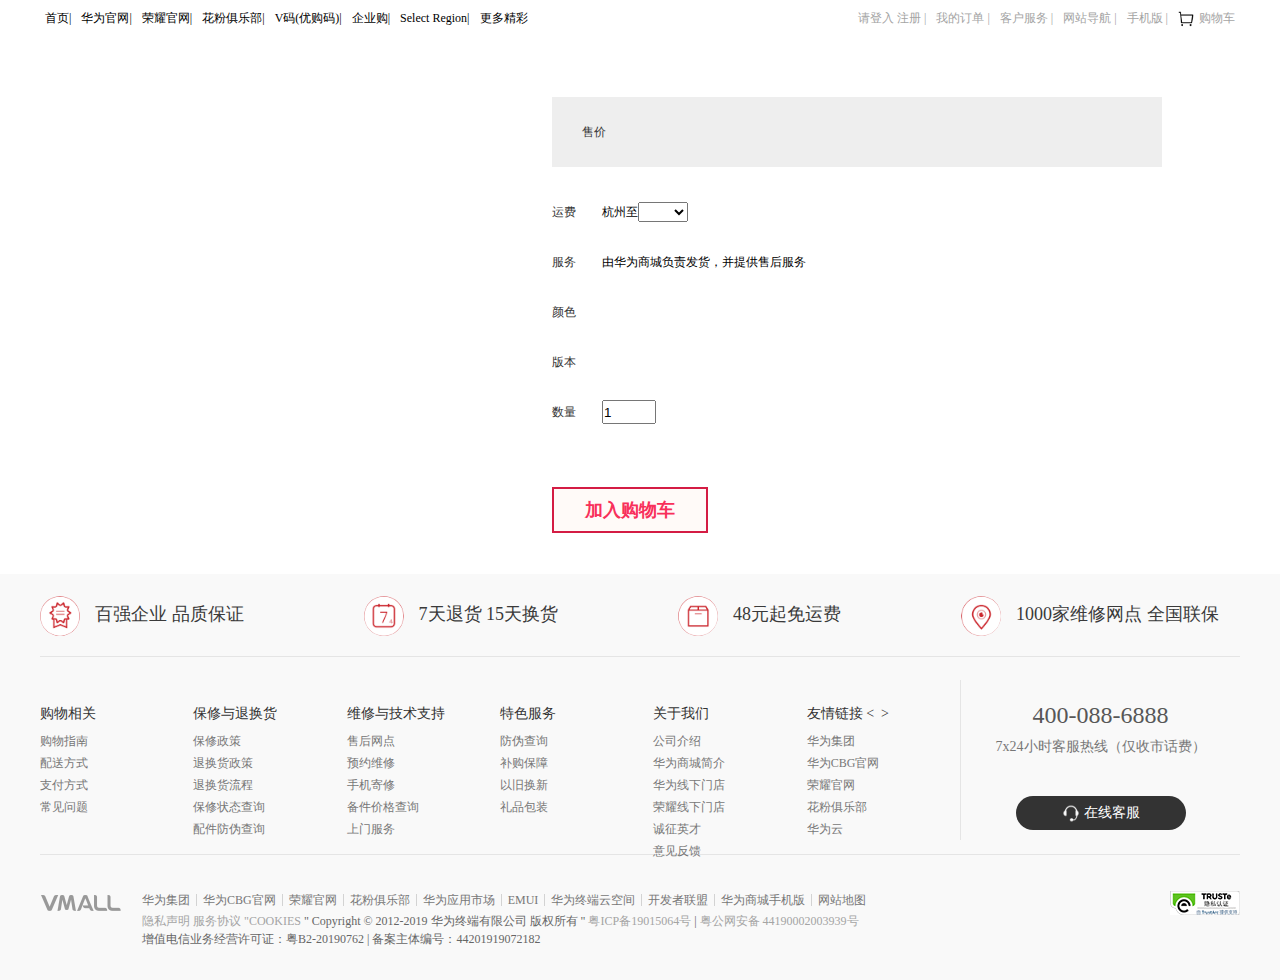
<file: inof.html>
<!DOCTYPE html>
<html lang="en">

<head>
    <meta charset="UTF-8">
    <meta name="viewport" content="width=device-width, initial-scale=1.0">
    <meta http-equiv="X-UA-Compatible" content="ie=edge">
    <title>商品详情</title>
    <link rel="stylesheet" href="css/public.css">
    <link rel="stylesheet" href="css/inof.css">

</head>

<body>
    <div id="stop">
        <div class="margin">
            <div class="stop-l box1">
                <ul>
                    <li><a href="./index.html">首页</a><span>|</span></li>
                    <li><a href="#">华为官网</a><span>|</span></li>
                    <li><a href="#">荣耀官网</a><span>|</span></li>
                    <li><a href="#">花粉俱乐部</a><span>|</span></li>
                    <li><a href="#">V码(优购码)</a><span>|</span></li>
                    <li><a href="#">企业购</a><span>|</span></li>
                    <li><a href="#">Select Region</a><span>|</span></li>
                    <li class="te"><a href="#">更多精彩</a>
                        <div class="tey">
                            <p><a href="">EMUI</a></p>
                            <p><a href="">应用市场</a></p>
                            <p><a href="">华为终端云空间</a></p>
                            <p><a href="">开发者联盟</a></p>
                        </div>
                    </li>
                </ul>
            </div>
            <div class="stop-r">
                <ul>
                    <li>
                        <div><a id="uuu" href="login.html">请登入</a>&nbsp;<a id="ooo" href="#">注册</a><span>|</span></div>
                    </li>
                    <li><a href="">我的订单</a><span>|</span></li>
                    <li class="kte"><a href="">客户服务</a><span>|</span>
                        <div class="kfy">
                            <p><a href="">客服中心</a></p>
                            <p><a href="">联系客服</a></p>
                        </div>
                    </li>
                    <li><a href="">网站导航</a><span>|</span></li>
                    <li><a href="">手机版</a><span>|</span></li>
                    <li><a href=""><img src="images/gw.png">购物车</a></li>
                </ul>
            </div>
        </div>
    </div>
    <div id="info">
        <div class="margin">
            <div class="box">
                <div class="exzoom infoimg" id="exzoom">
                    <!--大图区域-->
                    <div class="exzoom_img_box">
                        <ul class='exzoom_img_ul'>
                            <li id="login"></li>
                        </ul>
                    </div>
                </div>
                <div class="massage">
                    <ul>
                        <li>
                            <h3 id="detail_title"></h3>
                        </li>
                        <li>
                            <span id="detail_info"></span>
                        </li>
                        <li>
                            <b>售价</b>
                            <p id="detail_price"></p>
                        </li>
                        <dl>
                            <dd>
                                <b>运费</b> <span>杭州</span> <span>至</span> <select name="" id="">

                                </select>
                            </dd>
                            <dd>
                                <b>服务</b> <span> 由华为商城负责发货，并提供售后服务 </span>
                            </dd>
                            <dd>
                                <b>颜色</b>
                            </dd>
                            <dd>
                                <b>版本</b>
                            </dd>
                            <dd>
                                <b>数量</b> <input type="number" value="1" class="num">
                            </dd>
                        </dl>
                        <li class="car">
                            <input type="button" id="add_cart" value="加入购物车" class="buynow">
                        </li>
                    </ul>

                </div>
            </div>
        </div>
    </div>
    <div class="bottom"></div>
    <div id="bq">
        <div class="margin">
            <div class="dw">
                <ul>
                    <li class="l1"><a href=""><i></i>百强企业 品质保证</a></li>
                    <li class="l2"><a href=""><i></i>7天退货 15天换货</a></li>
                    <li class="l3"><a href=""><i></i>48元起免运费</a></li>
                    <li class="l4"><a href=""><i></i>1000家维修网点 全国联保</a></li>
                </ul>
            </div>
        </div>
    </div>
    <div id="xq">
        <div class="margin">
            <div class="service">
                <div class="service-l">
                    <dl class="s1">
                        <dt>
                            <p class="title">购物相关</p>
                        </dt>
                        <dd>
                            <ol>
                                <li><a href="#">购物指南</a></li>
                                <li><a href="#">配送方式</a></li>
                                <li><a href="#">支付方式</a></li>
                                <li><a href="#">常见问题</a></li>
                            </ol>
                        </dd>
                    </dl>
                    <dl class="s2">
                        <dt>
                            <p class="title">保修与退换货</p>
                        </dt>
                        <dd>
                            <ol>
                                <li><a href="#">保修政策</a></li>
                                <li><a href="#">退换货政策</a></li>
                                <li><a href="#">退换货流程</a></li>
                                <li><a href="#">保修状态查询</a></li>
                                <li><a href="#">配件防伪查询</a></li>
                            </ol>
                        </dd>
                    </dl>
                    <dl class="s3">
                        <dt>
                            <p class="title">维修与技术支持</p>
                        </dt>
                        <dd>
                            <ol>
                                <li><a href="#">售后网点</a></li>
                                <li><a href="#">预约维修</a></li>
                                <li><a href="#">手机寄修</a></li>
                                <li><a href="#">备件价格查询</a></li>
                                <li><a ref="#">上门服务</a></li>
                            </ol>
                        </dd>
                    </dl>
                    <dl class="s4">
                        <dt>
                            <p class="title">特色服务</p>
                        </dt>
                        <dd>
                            <ol>
                                <li><a href="#">防伪查询</a></li>
                                <li><a href="#">补购保障</a></li>
                                <li><a href="#">以旧换新</a></li>
                                <li><a href="#">礼品包装</a></li>
                            </ol>
                        </dd>
                    </dl>
                    <dl class="s5">
                        <dt>
                            <p class="title">关于我们</p>
                        </dt>
                        <dd>
                            <ol>
                                <li><a href="#">公司介绍</a></li>
                                <li><a href="#">华为商城简介</a></li>
                                <li><a href="#">华为线下门店</a></li>
                                <li><a href="#">荣耀线下门店</a></li>
                                <li><a href="#">诚征英才</a></li>
                                <li><a href="#">意见反馈</a></li>
                            </ol>
                        </dd>
                    </dl>
                    <dl class="s6">
                        <dt>
                            <p class="title">友情链接<span>&nbsp;<</span> <span>&nbsp;></span></p>
                        </dt>
                        <dd>
                            <ol>
                                <li><a href="#">华为集团</a></li>
                                <li><a href="#">华为CBG官网</a></li>
                                <li><a href="#">荣耀官网</a></li>
                                <li><a href="#">花粉俱乐部</a></li>
                                <li><a href="#">华为云</a></li>
                            </ol>
                        </dd>
                    </dl>
                </div>
                <div class="service-r">
                    <dl class="s7">
                        <dt>
                            <p class="title">400-088-6888</p>
                        </dt>
                        <dd>
                            <ol>
                                <li><a>7x24小时客服热线（仅收市话费）</a></li>
                            </ol>
                        </dd>
                        <dd class="d2">
                            <a href="#"><i><img src="./images/kf2.png"></i> 在线客服</a>
                        </dd>
                    </dl>
                </div>
            </div>
        </div>
    </div>

    <div id="footer">
        <div class="margin">
            <div class="footer">
                <div class="footer-n">
                    <div class="n-l">
                        <p><a href="#"><img src="./images/hlogo.png"></a></p>
                    </div>
                    <div class="n-z">
                        <ul>
                            <li><a href="#">华为集团</a></li>
                            <li><a href="#">华为CBG官网</a></li>
                            <li><a href="#">荣耀官网</a></li>
                            <li><a href="#">花粉俱乐部</a></li>
                            <li><a href="#">华为应用市场</a></li>
                            <li><a href="#">EMUI</a></li>
                            <li><a href="#">华为终端云空间</a></li>
                            <li><a href="#">开发者联盟</a></li>
                            <li><a href="#">华为商城手机版</a></li>
                            <li class="te"><a href="#">网站地图</a></li>
                        </ul>
                        <a href="">隐私声明</a>
                        <a href="">服务协议</a>
                        <a href="">"COOKIES</a>
                        " Copyright © 2012-2019 华为终端有限公司 版权所有 "
                        <a href="">粤ICP备19015064号</a>
                        <em>|</em>
                        <a href="#">粤公网安备 44190002003939号</a>
                        <br>
                        增值电信业务经营许可证：粤B2-20190762
                        <em>|</em>
                        备案主体编号：44201919072182
                    </div>
                    <div class="n-r">
                        <a href="#"><img src="./images/zd.jpg"></a>
                    </div>
                </div>
            </div>
        </div>
    </div>
</body>
<script src="js/inof.js"></script>
</html>
</file>
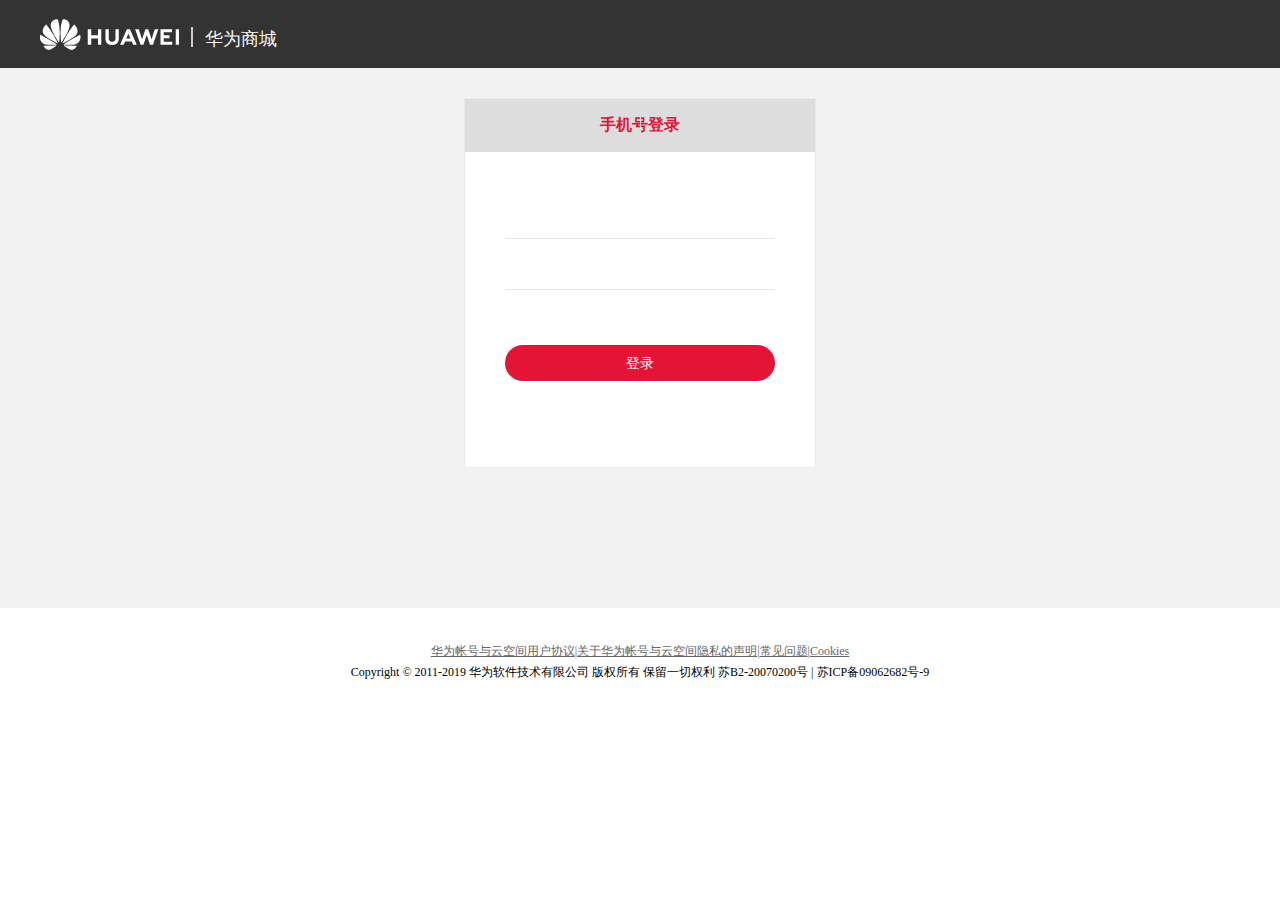
<file: login.html>
<!DOCTYPE html>
<html lang="en">

<head>
    <meta charset="UTF-8">
    <meta name="viewport" content="width=device-width, initial-scale=1.0">
    <meta http-equiv="X-UA-Compatible" content="ie=edge">
    <title>华为商城</title>
    <link rel="stylesheet" href="css/public.css">
    <link rel="stylesheet" href="css/login.css">
</head>

<body>
    <!-- 头部 -->
    <header>
        <div class="layout">
            <p><img src="images/dl.png"><b></b><span>华为商城</span></p>
        </div>
    </header>
    <!-- 登入注册表单 -->
    <main>
        <div class="layout">
            <div class="login">
                <div class="login-t">
                    <div class="login-t-l actic" style="width:100%;">手机号登录</div>
                    <span></span>
                </div>
                <div class="up">
                    <form action="" class="lo">
                        <div class="user"><input type="text" id="username" maxlength="11"></div>
                        <div class="pass"><input type="text" id="password" maxlength="16"></div>
                        <div class="btn"><input type="button" id="login" class="loo" value="登录"></div>
                    </form>
                </div>
            </div>
        </div>
    </main>
    <!-- 底部信息 -->
    <footer>
        <div class="layout">
            <p><a href="">华为帐号与云空间用户协议</a><em>|</em><a href="">关于华为帐号与云空间隐私的声明</a><em>|</em><a
                    href="">常见问题</a><em>|</em><a href="">Cookies</a></p>
            <span>
                Copyright © 2011-2019 华为软件技术有限公司 版权所有 保留一切权利 苏B2-20070200号 | 苏ICP备09062682号-9
            </span>
        </div>
    </footer>
</body>
<script src="js/login.js"></script>
</html>
</file>
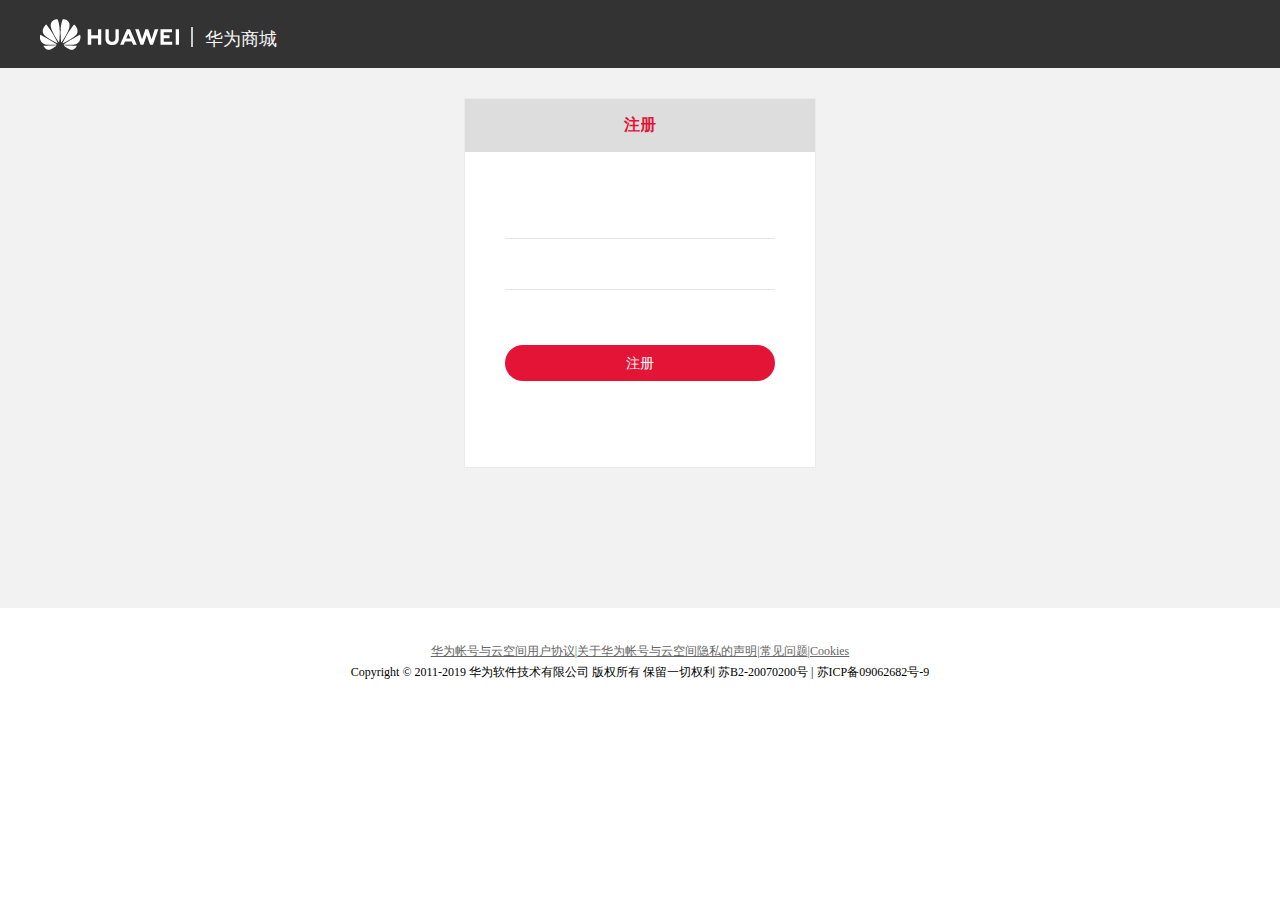
<file: register.html>
<!DOCTYPE html>
<html lang="en">

<head>
    <meta charset="UTF-8">
    <meta name="viewport" content="width=device-width, initial-scale=1.0">
    <meta http-equiv="X-UA-Compatible" content="ie=edge">
    <title>华为商城</title>
    <link rel="stylesheet" href="css/public.css">
    <link rel="stylesheet" href="css/login.css">
</head>

<body>
    <!-- 头部 -->
    <header>
        <div class="layout">
            <p><img src="images/dl.png"><b></b><span>华为商城</span></p>
        </div>
    </header>
    <!-- 登入注册表单 -->
    <main>
        <div class="layout">
            <div class="login">
                <div class="login-t">
                    <div class="login-t-l actic" style="width:100%;">注册</div>
                    <span></span>
                    
                </div>

                <div class="up">
                    <form action="" class="lo">
                        <div class="user"><input type="text" id="username" maxlength="11"></div>
                        <div class="pass"><input type="text" id="password" maxlength="16"></div>
                        <div class="btn"><input type="button" class="loo" id="register" value="注册"></div>
                    </form>
                </div>

            </div>

        </div>

    </main>


    <!-- 底部信息 -->
    <footer>
        <div class="layout">
            <p><a href="">华为帐号与云空间用户协议</a><em>|</em><a href="">关于华为帐号与云空间隐私的声明</a><em>|</em><a
                    href="">常见问题</a><em>|</em><a href="">Cookies</a></p>
            <span>
                Copyright © 2011-2019 华为软件技术有限公司 版权所有 保留一切权利 苏B2-20070200号 | 苏ICP备09062682号-9
            </span>
        </div>
    </footer>
</body>
<script src="js/jegister.js"></script>
</html>
</file>
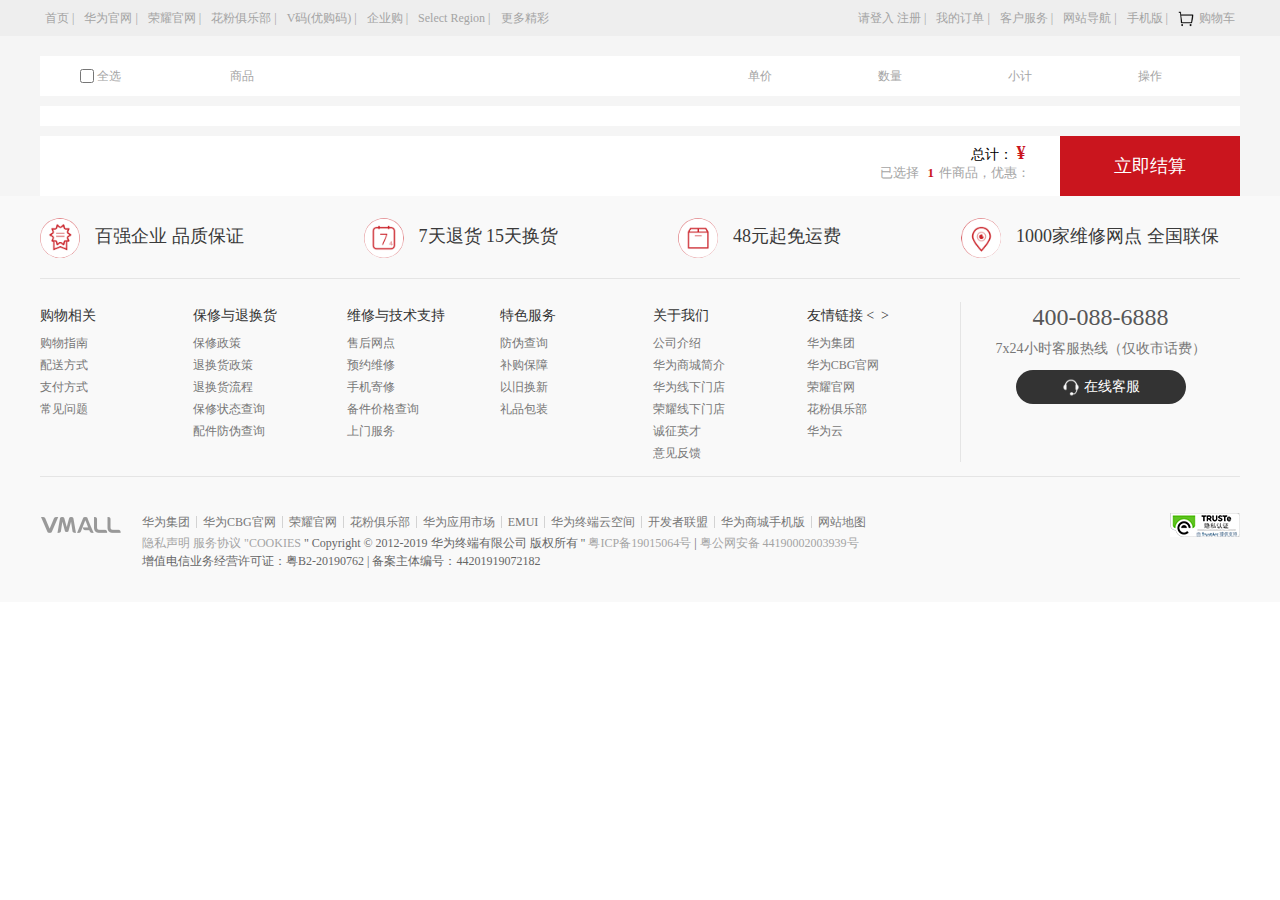
<file: shop.html>
<!DOCTYPE html>
<html lang="en">

<head>
    <meta charset="UTF-8">
    <meta name="viewport" content="width=device-width, initial-scale=1.0">
    <meta http-equiv="X-UA-Compatible" content="ie=edge">
    <title>Document</title>
    <link rel="stylesheet" href="./css/public.css">
    <link rel="stylesheet" href="./css/shop.css">

</head>

<body>
    <div id="stop">
        <div class="margin">
            <div class="stop-l box1">
                <ul>
                    <li><a href="index.html">首页</a><span>|</span></li>
                    <li><a href="#">华为官网</a><span>|</span></li>
                    <li><a href="#">荣耀官网</a><span>|</span></li>
                    <li><a href="#">花粉俱乐部</a><span>|</span></li>
                    <li><a href="#">V码(优购码)</a><span>|</span></li>
                    <li><a href="#">企业购</a><span>|</span></li>
                    <li><a href="#">Select Region</a><span>|</span></li>
                    <li class="te"><a href="#">更多精彩</a>
                        <div class="tey">
                            <p><a href="">EMUI</a></p>
                            <p><a href="">应用市场</a></p>
                            <p><a href="">华为终端云空间</a></p>
                            <p><a href="">开发者联盟</a></p>
                        </div>
                    </li>
                </ul>
            </div>
            <div class="stop-r">
                <ul>
                    <li>
                        <div><a id="uuu" href="login.html">请登入</a>&nbsp;<a id="ooo" href="#">注册</a><span>|</span></div>
                    </li>
                    <li><a href="">我的订单</a><span>|</span></li>
                    <li class="kte"><a href="">客户服务</a><span>|</span>
                        <div class="kfy">
                            <p><a href="">客服中心</a></p>
                            <p><a href="">联系客服</a></p>
                        </div>
                    </li>
                    <li><a href="">网站导航</a><span>|</span></li>
                    <li><a href="">手机版</a><span>|</span></li>
                    <li><a href=""><img src="images/gw.png">购物车</a></li>
                </ul>
            </div>
        </div>
    </div>

    <div class="hr-100"></div>

    <div class="layout">
        <div class="margin">
            <div class="list">
                <div class="pro-title">
                    <label class="checkbox">
                        <input readonly="readonly" class="vam checked" type="checkbox"> 全选
                    </label>
                    <ul>
                        <li>商品</li>
                        <li>单价</li>
                        <li>数量</li>
                        <li>小计</li>
                        <li>操作</li>
                    </ul>
                </div>
                <form action="" id="cart-form">
                    <div class="sc-pro">
                        <div>
                            <div class="sc-pro-list" id="cart_box"></div>
                        </div>
                    </div>
            </form>
        </div>
        <div class="sc-total-tool">
            <div class="sc-total-btn "><a id="bt">立即结算</a></div>
            <div class="sc-total-price">
                <p><label>总计：</label> <span id="price_bottom">¥&nbsp;<b class="bCa"> </b></span></p>
                <div class="total-choose">
                    已选择
                    <em>1</em>件商品，优惠：
                    <span></span>
                </div>
            </div>
        </div>
    </div>
    </div>

    <div id="bq">
        <div class="margin">
            <div class="dw">
                <ul>
                    <li class="l1"><a href=""><i></i>百强企业 品质保证</a></li>
                    <li class="l2"><a href=""><i></i>7天退货 15天换货</a></li>
                    <li class="l3"><a href=""><i></i>48元起免运费</a></li>
                    <li class="l4"><a href=""><i></i>1000家维修网点 全国联保</a></li>
                </ul>
            </div>
        </div>
    </div>



    <div id="xq">
        <div class="margin">
            <div class="service">
                <div class="service-l">
                    <dl class="s1">
                        <dt>
                            <p class="title">购物相关</p>
                        </dt>
                        <dd>
                            <ol>
                                <li><a href="#">购物指南</a></li>
                                <li><a href="#">配送方式</a></li>
                                <li><a href="#">支付方式</a></li>
                                <li><a href="#">常见问题</a></li>
                            </ol>
                        </dd>
                    </dl>
                    <dl class="s2">
                        <dt>
                            <p class="title">保修与退换货</p>
                        </dt>
                        <dd>
                            <ol>
                                <li><a href="#">保修政策</a></li>
                                <li><a href="#">退换货政策</a></li>
                                <li><a href="#">退换货流程</a></li>
                                <li><a href="#">保修状态查询</a></li>
                                <li><a href="#">配件防伪查询</a></li>
                            </ol>
                        </dd>
                    </dl>
                    <dl class="s3">
                        <dt>
                            <p class="title">维修与技术支持</p>
                        </dt>
                        <dd>
                            <ol>
                                <li><a href="#">售后网点</a></li>
                                <li><a href="#">预约维修</a></li>
                                <li><a href="#">手机寄修</a></li>
                                <li><a href="#">备件价格查询</a></li>
                                <li><a ref="#">上门服务</a></li>
                            </ol>
                        </dd>
                    </dl>
                    <dl class="s4">
                        <dt>
                            <p class="title">特色服务</p>
                        </dt>
                        <dd>
                            <ol>
                                <li><a href="#">防伪查询</a></li>
                                <li><a href="#">补购保障</a></li>
                                <li><a href="#">以旧换新</a></li>
                                <li><a href="#">礼品包装</a></li>
                            </ol>
                        </dd>
                    </dl>
                    <dl class="s5">
                        <dt>
                            <p class="title">关于我们</p>
                        </dt>
                        <dd>
                            <ol>
                                <li><a href="#">公司介绍</a></li>
                                <li><a href="#">华为商城简介</a></li>
                                <li><a href="#">华为线下门店</a></li>
                                <li><a href="#">荣耀线下门店</a></li>
                                <li><a href="#">诚征英才</a></li>
                                <li><a href="#">意见反馈</a></li>
                            </ol>
                        </dd>
                    </dl>
                    <dl class="s6">
                        <dt>
                            <p class="title">友情链接<span>&nbsp;<</span> <span>&nbsp;></span></p>
                        </dt>
                        <dd>
                            <ol>
                                <li><a href="#">华为集团</a></li>
                                <li><a href="#">华为CBG官网</a></li>
                                <li><a href="#">荣耀官网</a></li>
                                <li><a href="#">花粉俱乐部</a></li>
                                <li><a href="#">华为云</a></li>
                            </ol>
                        </dd>
                    </dl>
                </div>
                <div class="service-r">
                    <dl class="s7">
                        <dt>
                            <p class="title">400-088-6888</p>
                        </dt>
                        <dd>
                            <ol>
                                <li><a>7x24小时客服热线（仅收市话费）</a></li>
                            </ol>
                        </dd>
                        <dd class="d2">
                            <a href="#"><i><img src="images/kf2.png"></i> 在线客服</a>
                        </dd>
                    </dl>
                </div>
            </div>
        </div>
    </div>


    <div id="footer">
        <div class="margin">
            <div class="footer">
                <div class="footer-n">
                    <div class="n-l">
                        <p><a href="#"><img src="images/hlogo.png"></a></p>
                    </div>
                    <div class="n-z">
                        <ul>
                            <li><a href="#">华为集团</a></li>
                            <li><a href="#">华为CBG官网</a></li>
                            <li><a href="#">荣耀官网</a></li>
                            <li><a href="#">花粉俱乐部</a></li>
                            <li><a href="#">华为应用市场</a></li>
                            <li><a href="#">EMUI</a></li>
                            <li><a href="#">华为终端云空间</a></li>
                            <li><a href="#">开发者联盟</a></li>
                            <li><a href="#">华为商城手机版</a></li>
                            <li class="te"><a href="#">网站地图</a></li>
                        </ul>
                        <a href="">隐私声明</a>
                        <a href="">服务协议</a>
                        <a href="">"COOKIES</a>
                        " Copyright © 2012-2019 华为终端有限公司 版权所有 "
                        <a href="">粤ICP备19015064号</a>
                        <em>|</em>
                        <a href="#">粤公网安备 44190002003939号</a>
                        <br>
                        增值电信业务经营许可证：粤B2-20190762
                        <em>|</em>
                        备案主体编号：44201919072182
                    </div>
                    <div class="n-r">
                        <a href="#"><img src="images/zd.jpg"></a>
                    </div>
                </div>
            </div>
        </div>
    </div>

</body>
<script src="js/shop.js"></script>

</html>
</file>
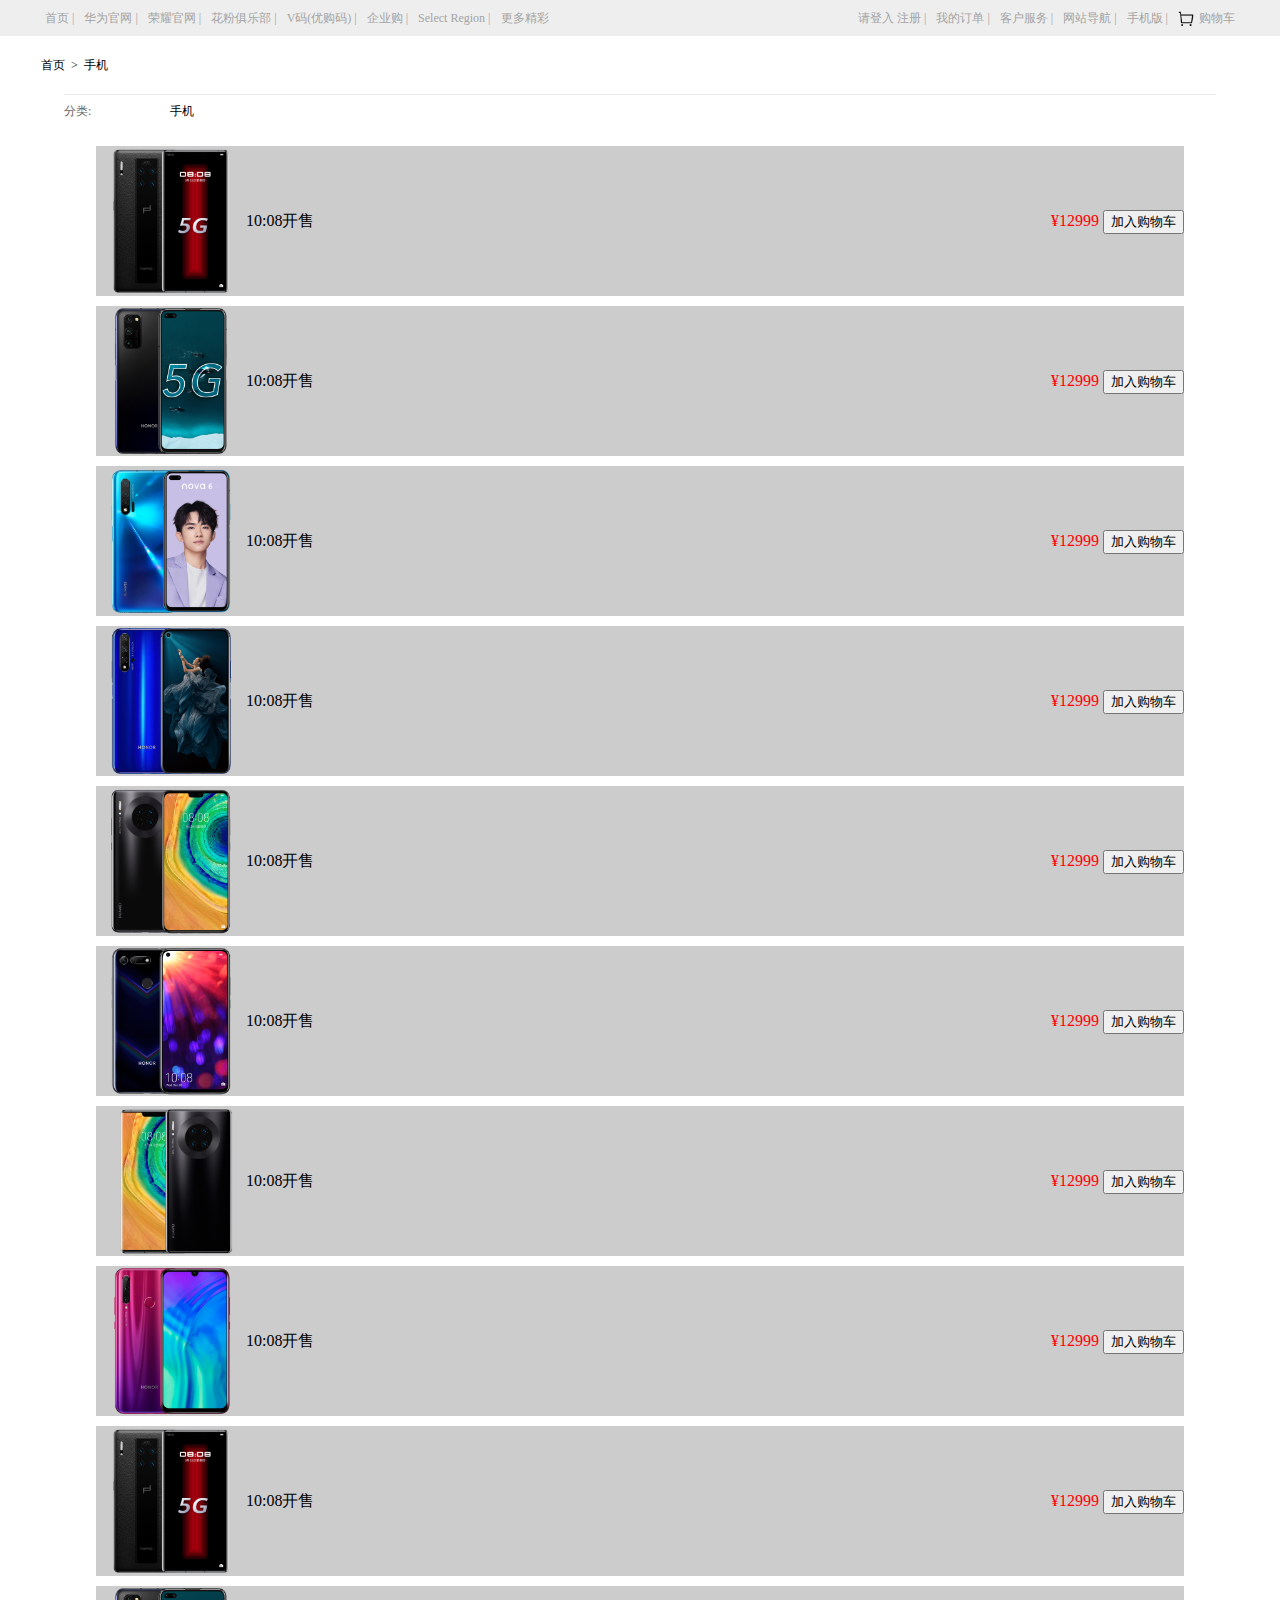
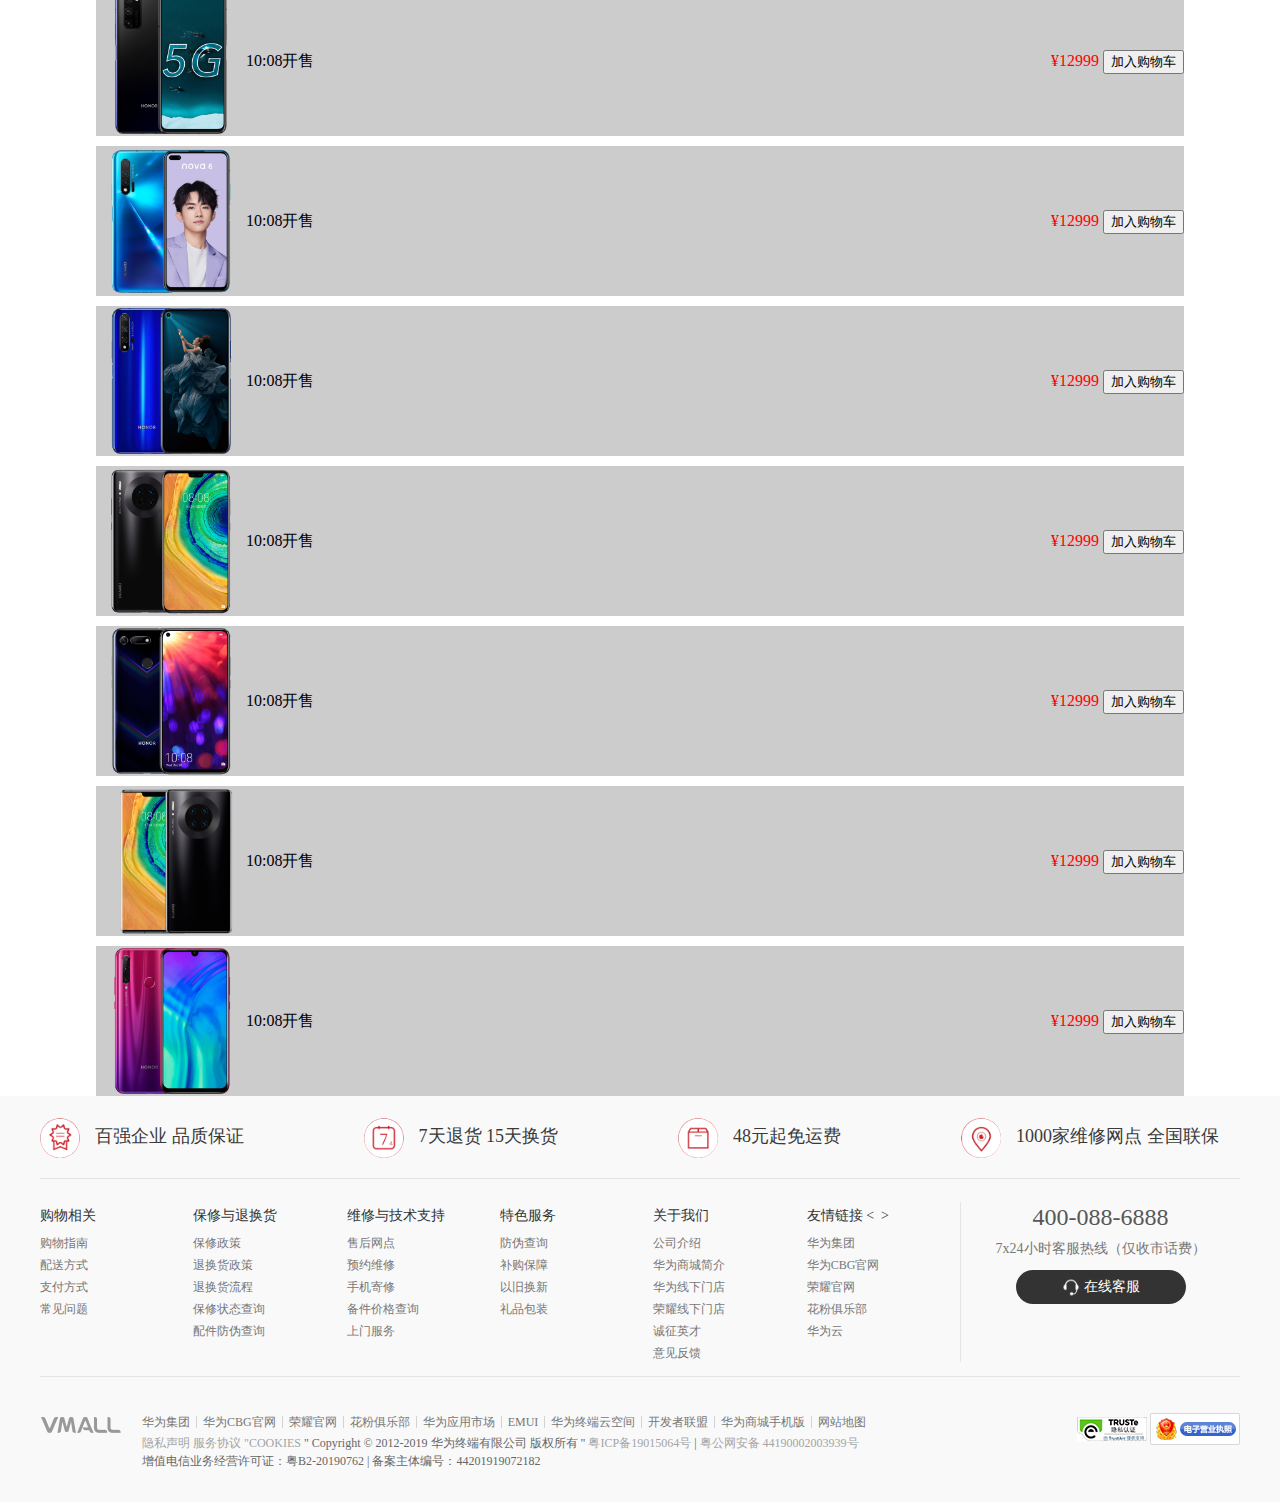
<file: xq.html>
<!DOCTYPE html>
<html lang="en">

<head>
    <meta charset="UTF-8">
    <meta name="viewport" content="width=device-width, initial-scale=1.0">
    <meta http-equiv="X-UA-Compatible" content="ie=edge">
    <title>Document</title>
    <link rel="stylesheet" href="css/public.css">
    <link rel="stylesheet" href="css/xq.css">

</head>

<body>
    <div id="stop">
        <div class="margin">
            <div class="stop-l box1">
                <ul>
                    <li><a href="#">首页</a><span>|</span></li>
                    <li><a href="#">华为官网</a><span>|</span></li>
                    <li><a href="#">荣耀官网</a><span>|</span></li>
                    <li><a href="#">花粉俱乐部</a><span>|</span></li>
                    <li><a href="#">V码(优购码)</a><span>|</span></li>
                    <li><a href="#">企业购</a><span>|</span></li>
                    <li><a href="#">Select Region</a><span>|</span></li>
                    <li class="te"><a href="#">更多精彩</a>
                        <div class="tey">
                            <p><a href="">EMUI</a></p>
                            <p><a href="">应用市场</a></p>
                            <p><a href="">华为终端云空间</a></p>
                            <p><a href="">开发者联盟</a></p>
                        </div>
                    </li>
                </ul>
            </div>
            <div class="stop-r">
                <ul>
                    <li>
                        <div><a id="uuu" href="login.html">请登入</a>&nbsp;<a id="ooo" href="#">注册</a><span>|</span></div>
                    </li>
                    <li><a href="">我的订单</a><span>|</span></li>
                    <li class="kte"><a href="">客户服务</a><span>|</span>
                        <div class="kfy">
                            <p><a href="">客服中心</a></p>
                            <p><a href="">联系客服</a></p>
                        </div>
                    </li>
                    <li><a href="">网站导航</a><span>|</span></li>
                    <li><a href="">手机版</a><span>|</span></li>
                    <li><a href=""><img src="images/gw.png">购物车</a></li>
                </ul>
            </div>
        </div>
    </div>

    <div class="search">
        <div class="hr-10"></div>
        <div class="g">
            <div class="margin">
                <div class="fcn">
                    <a href="#">首页</a>
                    &nbsp;>&nbsp;
                    <span>手机</span>
                </div>
            </div>
        </div>
        <div class="hr-10"></div>
        <div class="layout">
            <div class="pro-cate-area">
                <div class="pro-cate-attr">
                    <div class="p-title">分类:</div>
                    <div class="p-values">
                        <div class="p-expand">
                            <ul>
                                <li><a href="#">手机</a></li>
                            </ul>
                        </div>
                    </div>
                </div>
            </div>
            <div class="hr-20"></div>
        </div>
    </div>
    <div id="details_list">



    </div>
    <div id="bq">
        <div class="margin">
            <div class="dw">
                <ul>
                    <li class="l1"><a href=""><i></i>百强企业 品质保证</a></li>
                    <li class="l2"><a href=""><i></i>7天退货 15天换货</a></li>
                    <li class="l3"><a href=""><i></i>48元起免运费</a></li>
                    <li class="l4"><a href=""><i></i>1000家维修网点 全国联保</a></li>
                </ul>
            </div>
        </div>
    </div>

    <div id="xq">
        <div class="margin">
            <div class="service">
                <div class="service-l">
                    <dl class="s1">
                        <dt>
                            <p class="title">购物相关</p>
                        </dt>
                        <dd>
                            <ol>
                                <li><a href="#">购物指南</a></li>
                                <li><a href="#">配送方式</a></li>
                                <li><a href="#">支付方式</a></li>
                                <li><a href="#">常见问题</a></li>
                            </ol>
                        </dd>
                    </dl>
                    <dl class="s2">
                        <dt>
                            <p class="title">保修与退换货</p>
                        </dt>
                        <dd>
                            <ol>
                                <li><a href="#">保修政策</a></li>
                                <li><a href="#">退换货政策</a></li>
                                <li><a href="#">退换货流程</a></li>
                                <li><a href="#">保修状态查询</a></li>
                                <li><a href="#">配件防伪查询</a></li>
                            </ol>
                        </dd>
                    </dl>
                    <dl class="s3">
                        <dt>
                            <p class="title">维修与技术支持</p>
                        </dt>
                        <dd>
                            <ol>
                                <li><a href="#">售后网点</a></li>
                                <li><a href="#">预约维修</a></li>
                                <li><a href="#">手机寄修</a></li>
                                <li><a href="#">备件价格查询</a></li>
                                <li><a ref="#">上门服务</a></li>
                            </ol>
                        </dd>
                    </dl>
                    <dl class="s4">
                        <dt>
                            <p class="title">特色服务</p>
                        </dt>
                        <dd>
                            <ol>
                                <li><a href="#">防伪查询</a></li>
                                <li><a href="#">补购保障</a></li>
                                <li><a href="#">以旧换新</a></li>
                                <li><a href="#">礼品包装</a></li>
                            </ol>
                        </dd>
                    </dl>
                    <dl class="s5">
                        <dt>
                            <p class="title">关于我们</p>
                        </dt>
                        <dd>
                            <ol>
                                <li><a href="#">公司介绍</a></li>
                                <li><a href="#">华为商城简介</a></li>
                                <li><a href="#">华为线下门店</a></li>
                                <li><a href="#">荣耀线下门店</a></li>
                                <li><a href="#">诚征英才</a></li>
                                <li><a href="#">意见反馈</a></li>
                            </ol>
                        </dd>
                    </dl>
                    <dl class="s6">
                        <dt>
                            <p class="title">友情链接<span>&nbsp;<</span> <span>&nbsp;></span></p>
                        </dt>
                        <dd>
                            <ol>
                                <li><a href="#">华为集团</a></li>
                                <li><a href="#">华为CBG官网</a></li>
                                <li><a href="#">荣耀官网</a></li>
                                <li><a href="#">花粉俱乐部</a></li>
                                <li><a href="#">华为云</a></li>
                            </ol>
                        </dd>
                    </dl>
                </div>
                <div class="service-r">
                    <dl class="s7">
                        <dt>
                            <p class="title">400-088-6888</p>
                        </dt>
                        <dd>
                            <ol>
                                <li><a>7x24小时客服热线（仅收市话费）</a></li>
                            </ol>
                        </dd>
                        <dd class="d2">
                            <a href="#"><i><img src="./images/kf2.png"></i> 在线客服</a>
                        </dd>
                    </dl>
                </div>
            </div>
        </div>
    </div>
    <div id="footer">
        <div class="margin">
            <div class="footer">
                <div class="footer-n">
                    <div class="n-l">
                        <p><a href="#"><img src="./images/hlogo.png"></a></p>
                    </div>
                    <div class="n-z">
                        <ul>
                            <li><a href="#">华为集团</a></li>
                            <li><a href="#">华为CBG官网</a></li>
                            <li><a href="#">荣耀官网</a></li>
                            <li><a href="#">花粉俱乐部</a></li>
                            <li><a href="#">华为应用市场</a></li>
                            <li><a href="#">EMUI</a></li>
                            <li><a href="#">华为终端云空间</a></li>
                            <li><a href="#">开发者联盟</a></li>
                            <li><a href="#">华为商城手机版</a></li>
                            <li class="te"><a href="#">网站地图</a></li>
                        </ul>
                        <a href="">隐私声明</a>
                        <a href="">服务协议</a>
                        <a href="">"COOKIES</a>
                        " Copyright © 2012-2019 华为终端有限公司 版权所有 "
                        <a href="">粤ICP备19015064号</a>
                        <em>|</em>
                        <a href="#">粤公网安备 44190002003939号</a>
                        <br>
                        增值电信业务经营许可证：粤B2-20190762
                        <em>|</em>
                        备案主体编号：44201919072182
                    </div>
                    <div class="n-r">
                        <a href="#"><img src="./images/zd.jpg"></a>
                        <a href="#"><img src="./images/zd2.png"></a>
                    </div>
                </div>
            </div>
        </div>
    </div>
</body>
<script>
    var details_list = document.querySelector("#details_list")
    var json_list = [
        {
            url: './images/rx1.png',
            title: 'HUAWEI Mate 30 RS 保时捷设计',
            detail: '10:08开售',
            price: '¥12999'
        },
        {
            url: './images/rx2.png',
            title: 'HUAWEI Mate 30 RS 保时捷设计',
            detail: '10:08开售',
            price: '¥12999'
        },
        {
            url: './images/rx3.png',
            title: 'HUAWEI Mate 30 RS 保时捷设计',
            detail: '10:08开售',
            price: '¥12999'
        },
        {
            url: './images/rx4.png',
            title: 'HUAWEI Mate 30 RS 保时捷设计',
            detail: '10:08开售',
            price: '¥12999'
        },
        {
            url: './images/rx5.png',
            title: 'HUAWEI Mate 30 RS 保时捷设计',
            detail: '10:08开售',
            price: '¥12999'
        },
        {
            url: './images/rx6.png',
            title: 'HUAWEI Mate 30 RS 保时捷设计',
            detail: '10:08开售',
            price: '¥12999'
        },
        {
            url: './images/rx7.png',
            title: 'HUAWEI Mate 30 RS 保时捷设计',
            detail: '10:08开售',
            price: '¥12999'
        },
        {
            url: './images/rx8.png',
            title: 'HUAWEI Mate 30 RS 保时捷设计',
            detail: '10:08开售',
            price: '¥12999'
        },
        {
            url: './images/rx1.png',
            title: 'HUAWEI Mate 30 RS 保时捷设计',
            detail: '10:08开售',
            price: '¥12999'
        },
        {
            url: './images/rx2.png',
            title: 'HUAWEI Mate 30 RS 保时捷设计',
            detail: '10:08开售',
            price: '¥12999'
        },
        {
            url: './images/rx3.png',
            title: 'HUAWEI Mate 30 RS 保时捷设计',
            detail: '10:08开售',
            price: '¥12999'
        },
        {
            url: './images/rx4.png',
            title: 'HUAWEI Mate 30 RS 保时捷设计',
            detail: '10:08开售',
            price: '¥12999'
        },
        {
            url: './images/rx5.png',
            title: 'HUAWEI Mate 30 RS 保时捷设计',
            detail: '10:08开售',
            price: '¥12999'
        },
        {
            url: './images/rx6.png',
            title: 'HUAWEI Mate 30 RS 保时捷设计',
            detail: '10:08开售',
            price: '¥12999'
        },
        {
            url: './images/rx7.png',
            title: 'HUAWEI Mate 30 RS 保时捷设计',
            detail: '10:08开售',
            price: '¥12999'
        },
        {
            url: './images/rx8.png',
            title: 'HUAWEI Mate 30 RS 保时捷设计',
            detail: '10:08开售',
            price: '¥12999'
        },
    ]
    for (let i = 0; i < json_list.length; i++) {
        details_list.innerHTML += `
    <div class="liebiao">
        <div class="lie_img">
            <img src="${json_list[i].url}" />
            </div>
            <div class="title">
                ${json_list[i].detail}
                </div>
                <div class="price">
                    ${json_list[i].price}
                    <button data-item='${JSON.stringify(json_list[i])}' id="go_info">
                        加入购物车
                        </button>
                        </div>
                        </div>
                        `
    }

    var info = document.querySelectorAll("#go_info")
    for(let j = 0;j < info.length;j++){
        info[j].onclick = function(){
            console.log(JSON.parse(this.getAttribute("data-item")))
            window.location.href = './inof.html'
            localStorage.setItem("dataList",this.getAttribute("data-item"))
        }

    }

</script>

</html>
</file>
<file: css/public.css>
@charset "utf-8";
/* CSS Document */
/*清除所有元素自带边框*/
body,ol,ul,h1,h2,h3,h4,h5,h6,p,th,td,dl,dd,form,fieldset,legend,input,textarea,select,td{margin:0;padding:0;}
/*长单词换行*/
body{font:12px  "宋体"; word-wrap:break-word;}
fieldset ,a img,.bor0 {border:0;}
i,em,b{font-style:normal;font-weight:100;}
/*清除超链接，下划线。删除线下划线*/
a,u,s,del{color:#000;text-decoration:none}
/*让行内块和右边的元素对齐，只能给img用*/ 
img{vertical-align:middle;}
/*首行缩进两个字母 记得加clas*/
.ind2{text-indent:2em;}
/*禁止拖动*/
textarea{resize:none;}
table{border-collapse:collapse;}
/*清除li前面的原点*/
li{list-style:none;}
/*清除a标签的下划线*/
a{text-decoration:none;}
/*溢出隐藏*/
.over{white-space:nowrap;overflow:hidden;text-overflow:ellipsis;}
/*图片垂直对齐*/
.valign{text-align:center;}
.valign img{vertical-align:middle;}
.valign:after{content:"";display:inline-block;vertical-align:middle;height:100%;}

/*万能清除法*/
.clear:both{content:"";display:table;}/*阻止margin-top向上传递*/
.clear:after{content:"";display:block;clear:both;}/*清除浮动*/

.flexc{justify-content:center;align-items:center;display:flex;}
</file>
<file: css/inof.css>
.margin{
  width:1200px;
  margin: 0 auto;
}
/* 左边 */
#stop{height:36px;background:#fff;line-height: 36px}
#stop .stop-l{float: left;}
#stop .stop-l ul li{float: left;padding:0 5px;}
#stop .stop-l ul li a
#stop .stop-l ul li span{margin-left:3px;color: #A4A4A4;}
#stop .stop-l ul li:hover a{color: red;}
#stop .stop-l ul li.te{position: relative;}
#stop .stop-l ul li.te .tey{line-height:36px;background:#FFF;width:119px;text-align:center;position: absolute;left:-70px;display: none;z-index:10;}
#stop .stop-l ul li.te .tey p a{color:#A4A4A4}
#stop .stop-l ul li.te .tey p:hover a{color:red}





/* 右边 */
#stop .stop-r{float: right;}
#stop .stop-r ul li{float: left;padding:0 5px;color: #A4A4A4;}
#stop .stop-r ul li a{color: #A4A4A4;}
#stop .stop-r ul li span{margin-left:3px;color: #A4A4A4;}
#stop .stop-r ul li:hover a{color: red;}
#stop .stop-r ul li a img{width:16px;height:16px;margin-right: 5px}
#stop .stop-r ul li .kte{position: relative;}
#stop .stop-r ul li .kfy{background: #e5e5e5;line-height:32px;position: absolute;right:270px;width:80px;text-align: center;display: none;z-index:10;}
#stop .stop-r ul li .kfy p a{color: #A4A4A4;}
#stop .stop-r ul li .kfy p:hover a{color: red}




body .box {
  overflow: hidden;
  padding-top: 50px; }
  body .box .infoimg {
    margin-right: 110px;
    float: left;
    width: 402px;
    height: 488px;
    position: relative; }
    body .box .infoimg img {
      width: 400px;
      height: 400px;
      border: 1px solid #eee; }
  body .box .massage {
    width: 550px;
    float: left; }
    body .box .massage ul li {
      overflow: hidden; }
      body .box .massage ul li h3 {
        font-size: 18px;
        line-height: 26px; }
      body .box .massage ul li span {
        margin-bottom: 11px;
        color: #333;
        font: 12px/20px "";
        display: block; }
      body .box .massage ul li b {
        font-size: 12px;
        float: left;
        color: #333;
        float: left;
        width: 50px;
        line-height: 50px; }
      body .box .massage ul li p {
        float: left;
        font: 26px/50px "";
        color: #e31436;
        font-weight: 900;
        margin-left: 20px; }
    body .box .massage ul li:nth-child(3) {
      width: 100%;
      height: 50px;
      background: #eee;
      padding: 10px 30px; }
    body .box .massage ul .car {
      margin-top: 50px; }
      body .box .massage ul .car .buynow {
        display: inline-block;
        margin-right: 20px;
        text-align: center;
        font-size: 18px;
        font-weight: 900;
        color: #f8305b;
        background-color: #fffaf8;
        width: 156px;
        height: 46px;
        border: 2px solid #d41c44; }
      body .box .massage ul .car .innow {
        display: inline-block;
        margin-right: 20px;
        text-align: center;
        font-size: 18px;
        font-weight: 900;
        color: #fff;
        background-color: #f5345e;
        width: 156px;
        height: 46px;
        border: 2px solid #d41c44; }

dl {
  padding-top: 20px; }
  dl dd {
    position: relative;
    display: block;
    height: 50px; }
    dl dd b {
      color: #333;
      float: left;
      width: 50px;
      line-height: 50px; }
    dl dd span {
      float: left;
      color: #000;
      line-height: 50px; }
    dl dd input {
      width: 50px;
      height: 20px;
      position: absolute;
      top: 0;
      bottom: 0;
      margin: auto; }
    dl dd select {
      width: 50px;
      height: 20px;
      position: absolute;
      top: 0;
      bottom: 0;
      margin: auto; }
      #bq{height:82px;background:#f9f9f9}
      #bq .dw{padding: 22px 0 20px;}
      #bq .dw ul{overflow: hidden;}
      #bq .dw ul li{float: left;font-size:18px;padding-right: 120px;height: 40px;
        text-align: center;}
      #bq .dw ul li a{color: #3a3a3a;}
      #bq .dw ul li.l1 i{background-position: -1px 0;}
      #bq .dw ul li.l2 i{background-position: -82px 0;}
      #bq .dw ul li.l3 i{background-position: -122px 0;}
      #bq .dw ul li.l4 i{background-position: -41px 0;}
      #bq .dw ul li.l4{padding:0;}
      #bq .dw ul li a i{background:url(../images/tub.png) no-repeat;display: inline-block;vertical-align: middle;width: 40px;height: 40px;margin-right: 15px;background-size:163px;border-radius:20px} 
     
     
     
     #xq{height:210px;background: #f9f9f9;}
     #xq .service{border-top: 1px solid #e5e5e5;border-bottom: 1px solid #e5e5e5;padding: 23px 0 24px;margin: 0 auto;height:150px}
     #xq .service .service-l{width: 920px;height: 155px;padding-top: 5px;border-right: 1px solid #e5e5e5;float: left;}
     
     #xq .service dl{width: 16.66667%;float: left;}
     #xq .service dt .title{padding-bottom: 7px;color: #333;font-size: 14px;}
     #xq .service dd li{line-height: 22px;}
     #xq .service dd li a{color: #777;}
     #xq .service .service-l dd li:hover a{color:#ca141d;}
     
     #xq .service .service-r{width: 279px;min-height: 160px;margin-top: 2px;text-align: center;float:right;}
     #xq .service .service-r .s7{width: 279px;}
     #xq .service .service-r .s7 dt .title{font-size:24px;color: #575757;}
     #xq .service .service-r .s7 dd ol li a{line-height: 22px;
       color: #777;font-size:14px;}
     
     #xq .service .service-r .s7 .d2{font-size: 14px;
       color: #333;}
     #xq .service .service-r .s7 .d2 a{display: inline-block;width: 170px;height: 34px;margin: 0 auto;margin-top: 10px;font-size: 14px;line-height: 34px;background: #333;border-radius: 17px;color:#fff;
     }
     #xq .service .service-r .s7 .d2:hover a{background:#777;}
     #xq .service .service-r .s7 .d2 a i{display: inline-block;width:20px;height:21px;}
     #xq .service .service-r .s7 .d2 a i img{width:20px;height:21px;}
     
     #footer{height:114px;background:#f9f9f9;}
     
     #footer .footer{padding: 25px 0 28px;margin: 0 auto;color: #666;line-height: 1.5;}
     
     #footer .footer .footer-n{overflow: hidden;}
     
     #footer .footer .footer-n .n-l{width: 82px;height: 20px;padding: 3px 20px 0 0;float: left;}
     #footer .footer .footer-n .n-l img{width: 100%;height:100%;}
     
     
     #footer .footer .footer-n .n-z{float: left;}
     
     #footer .footer .footer-n .n-z ul{margin-top: 3px;
       margin-bottom: 6px;overflow: hidden;}
     #footer .footer .footer-n .n-z ul li{float: left;line-height: 1;padding-right: 6px;border-right: 1px solid #d3d3d3;margin-right: 6px;
     }
     #footer .footer .footer-n .n-z ul li.te{border:none}
     #footer .footer .footer-n .n-z ul li a{color:#777;}
     
     #footer .footer .footer-n .n-z a:hover{color: red;}
     #footer .footer .footer-n .n-z a{display: inline-block;color: #a4a4a4;}
     
     #footer .footer .footer-n .n-r{float:right;}
     #footer .footer .footer-r a{overflow: hidden;display:block}
     
     .hr-20{height:20px;}
     #xinren{height:260px;}
</file>
<file: css/login.css>
.layout{width:1200px;margin:0 auto;}


header{height:67px;border-bottom: 1px solid #333;background: #333;}
header p{float: left;width:330px;padding-top:18px;float: left;}
header p img{height:100%;float: left;}
header p b{font-size: 18px;float: left;height: 20px;width: 2px;background: #cccccc;margin: 9px 12px 0 12px;}
header p span{color: #f7f7f7;font-size: 18px;margin-top: 9px;float: left;}



main{background:#f2f2f2;width:100%;height:540px;}

main div.layout{position: relative;width:960px;padding:30px 0;margin: 0 auto;background:#f2f2f2;}
main div.layout .main-l a{position: absolute;top: 50%;left: 10px;margin-top: -180px;width: 400px;height: 360px;}
main div.layout .main-l img{position: absolute;left: 10px;top: 50%;margin-top: -101px;width: 400px;height: 203px;}

main div .login{z-index: 2;top:110px;height:368px;;margin:0 auto;width: 350px;font-size: 12px;border: 1px solid #eaeaea;background-color: #fff;}
main div .login-t{position: relative;width: 350px;height: 52px;font-size: 16px;line-height: 52px;color: #333;border-bottom: 1px solid #ddd;background-color: #f8f8f8;}
main div .login-t span{position: absolute;top: 17px;left: 175px;width: 0;height: 20px;border-right: solid 1px #ddd;}
main div .login-t .login-t-l{float: left;width: 175px;font-weight: 700;cursor: pointer;text-align: center;}
main div .login-t .login-t-l:hover{color:#e31436;}
main div .login-t .login-t-r{float: left;width: 175px;font-weight: 700;cursor: pointer;text-align: center;}
main div .login-t .login-t-r:hover{color:#e31436;}
main div .login-t .actic{color:#e31436;background: #ddd;}
main div .re{display:none}



main div .up{height:274px;width: 270px;padding: 20px 40px 15px;background-color: #fff;}
main div .up .user{width:270px;height: 34px;line-height: 30px;margin-top:30px;text-indent:2em;border-bottom:1px solid #e5e5e5;}
main div .up .pass{width:270px;height: 34px;line-height: 30px;margin-top:16px;text-indent:2em;border-bottom: 1px solid #e5e5e5}
main div .up input{border:none;background:none;color:#999;height:36px;line-height:36px;width:220px;outline:none;}
main div .up .user{width:270px;height:36px;}
main div .up .btn{background-color: #E31436;margin-top: 7px;margin-bottom: 10px;text-align: center;margin-top:55px;border-radius: 25px;}
main div .up .btn input{color: #fff;border-radius: 2px;line-height: 36px;font-size: 14px;outline:none}



form { position: relative;}



footer{height:153px;padding-top:30px;text-align: center;}
footer p{color: #666;font:12px/26px "";text-align: center;}
footer p a{color: #666;font:12px/26px "";text-align: center;text-decoration:underline}
footer p span{margin-right:20px;}
</file>
<file: css/shop.css>
.margin{
    width:1200px;
    margin: 0 auto;
 }
 /* 头部 */
 #stop{height:36px;background:#eee;line-height: 36px}
 #stop .stop-l{float: left;}
 #stop .stop-l ul li{float: left;padding:0 5px;color: #A4A4A4;}
 #stop .stop-l ul li a{color: #A4A4A4;}
 #stop .stop-l ul li span{margin-left:3px;color: #A4A4A4;}
 #stop .stop-l ul li:hover a{color: red;}
 #stop .stop-l ul li.te{position: relative;}
 #stop .stop-l ul li.te .tey{line-height:36px;background:#FFF;width:119px;text-align:center;position: absolute;left:-70px;display: none;z-index:10;}
 #stop .stop-l ul li.te .tey p a{color:#A4A4A4}
 #stop .stop-l ul li.te .tey p:hover a{color:red}




 /* 右边 */
#stop .stop-r{float: right;}
#stop .stop-r ul li{float: left;padding:0 5px;color: #A4A4A4;}
#stop .stop-r ul li a{color: #A4A4A4;}
#stop .stop-r ul li span{margin-left:3px;color: #A4A4A4;}
#stop .stop-r ul li:hover a{color: red;}
#stop .stop-r ul li a img{width:16px;height:16px;margin-right: 5px}
#stop .stop-r ul li .kte{position: relative;}
#stop .stop-r ul li .kfy{background: #e5e5e5;line-height:32px;position: absolute;right:270px;width:80px;text-align: center;display: none;z-index:10;}
#stop .stop-r ul li .kfy p a{color: #A4A4A4;}
#stop .stop-r ul li .kfy p:hover a{color: red}


.hr-100{height:20px;background: #f5f5f5;}

.layout{background: #f5f5f5;}
.pro-title{background: #fff;line-height: 40px;padding-left: 40px;color: #a4a4a4;}
.pro-title .checkbox{float: left;width: 150px;}
.pro-title .checkbox .vam{border: 0 none;display: inline-block;width: 14px;height: 14px;background-position: -18px -129px;vertical-align: text-top;color: hsla(0,0%,100%,0);cursor: default;font-size: 0;}
.pro-title ul{overflow: hidden;}
.pro-title ul li{float: left;}
.pro-title ul li:first-child{width: 450px;text-align: left;margin-left: 0;}
.pro-title ul li{float: left;width: 100px;margin-left: 30px;min-height: 14px;text-align: center;}

.sc-pro-list{overflow:hidden;background:#fff;padding-left:40px;margin-top:10px;padding-top: 20px;}
.sc-pro-list .checkbox{float:left;margin: 43px 3px 0 0;}
.sc-pro-area{float: left;width:1130px;font-size:14px;}
.sc-pro-main{margin-bottom:18px;overflow:hidden;}
.sc-pro-main .p-img{width:100px;height:100px;float:left;margin-right:20px;}
.sc-pro-main .p-img img{width:100%;height:100%;}
.sc-pro-main ul{float: left;}
.sc-pro-list li:first-child{width:450px;text-align:left;margin-left:0;float:left;}
.sc-pro-list li:first-child .p-name{margin-bottom:2px;display:-webkit-box;-webkit-box-orient:vertical;-webkit-line-clamp:2;line-height:20px;color: #3a3a3a;}
.sc-pro-list li:first-child .p-info{color:#666;overflow:hidden;white-space:nowrap;text-overflow:ellipsis;line-height:17px;}
.sc-pro-list li:first-child .p-label span{font-size:14px;color:#ca141d;line-height:18px;padding: 0 8px;margin-right:8px;border: 1px solid #ca141d;float: left;margin-top: 6px;}
.sc-pro-list li:nth-child(2){width: 140px;margin-left: 10px;margin-right:-20px;float:left;text-align:center;min-height:14px;}
.sc-pro-list li:nth-child(2) .p-price span{display:block;margin-bottom:3px;font-size:14px;}
.sc-pro-list li{float:left;width:100px;margin-left:30px;min-height:14px;text-align:center;}
.sc-pro-list li .p-stock{text-align:center;}
.sc-pro-list li .p-stock-area{display:block;border:1px solid #d6d6d6;width:86px;margin: 0 auto;height:20px;border-radius:2px;position:relative;}
.sc-pro-list li .p-stock-area .p-stock-text{width:42px;height:20px;position:absolute;top:0;left:22px;text-align:center;border:1px solid #d6d6d6;border-top: none;border-bottom: none;z-index: 1;}
.sc-pro-list li .p-stock-area .p-stock-btn{width:86px;position:absolute;top:1px;left:1px;}
.sc-pro-list li .p-stock-area .p-stock-btn a{width:21px;height:20px;line-height:19px;float:left;font-size:16px;text-align:center;color:#d6d6d6;}
.sc-pro-list li .p-stock-area .p-stock-btn .disabled{float:right;}
.p-price-total{color:#ca141d;font-weight:700;}
.p-del{color:#a4a4a4;}

.sc-total-tool{background: #fff;height: 60px;margin-top: 10px;}
.sc-total-tool .sc-total-btn{float: right;}
.sc-total-tool .sc-total-btn a{width: 180px;height: 60px;line-height: 60px;display: block;background: #ca151e;font-size: 18px;color: #fff;text-align: center;}

.sc-total-tool .sc-total-price{float: right;padding-right: 30px;margin-top: 7px;text-align: right;}
.sc-total-tool .sc-total-price p{font-size: 14px;position: relative;}
.sc-total-tool .sc-total-price p label{font-size: 14px;}
.sc-total-tool .sc-total-price p span{color: #ca151e;font-size: 18px;font-weight: 700;}
.total-choose{color: #a4a4a4;font-size:13px;}
.total-choose em{color: #ca151e;margin: 0 5px;font-weight: 700;}
.total-choose span{color: #3a3a3a;}





#Mask{width: 500px;height: 500px;background:#fff;position: fixed;top:90px;left:450px;z-index: 10; display: none;}

#Mask .locak{width:400px;height: 450px;margin:50px 0 0 50px }



.m_zlxg{float:left;width:93px; height:30px; line-height:30px;cursor:pointer;;margin:0 10px 0 0;display:inline;background:url(../images/zlxg2.jpg) no-repeat;}

.m_zlxg p{ width:71px; padding-left:10px; overflow:hidden; line-height:30px; color:#333333; font-size:12px; font-family:"微软雅黑";text-overflow:ellipsis; white-space:nowrap;}

.m_zlxg2{ position:absolute; top:29px; border:1px solid #ded3c1;background:#fff; width:91px; display:none; max-height:224px;-height:224px; overflow-x:hidden; overflow-y:auto;white-space:nowrap;}

.m_zlxg2 li{line-height:28px;white-space:nowrap; padding-left:10px;font-family:"微软雅黑";color:#333333; font-size:12px;}

.m_zlxg2 li:hover{ color:#7a5a21;}


#Mask .locak .addre input{width: 300px;height: 50px;margin-bottom: 20px}


#Mask .locak .Pay{overflow: hidden;}
#Mask .locak .Pay h1{margin-bottom:20px;}
#Mask .locak .Pay p{font-size: 20px;float: left;margin-right: 140px;}
#Mask .locak .ma{overflow: hidden;margin-bottom: 40px;}
#Mask .locak .ma p{width: 100px;height:100px;float: left;margin-right: 90px}
#Mask .locak .ma p img{width: 100%;height:100%;}



#Mask .locak .wc{width: 200px;height: 50px;background: crimson;text-align: center;margin-left: 50px;border-radius: 25px;}
#Mask .locak .wc p{font: 20px/50px "";}


#bq{height:82px;background:#f9f9f9}
#bq .dw{padding: 22px 0 20px;}
#bq .dw ul{overflow: hidden;}
#bq .dw ul li{float: left;font-size:18px;padding-right: 120px;height: 40px;
  text-align: center;}
#bq .dw ul li a{color: #3a3a3a;}
#bq .dw ul li.l1 i{background-position: -1px 0;}
#bq .dw ul li.l2 i{background-position: -82px 0;}
#bq .dw ul li.l3 i{background-position: -122px 0;}
#bq .dw ul li.l4 i{background-position: -41px 0;}
#bq .dw ul li.l4{padding:0;}
#bq .dw ul li a i{background:url(../images/tub.png) no-repeat;display: inline-block;vertical-align: middle;width: 40px;height: 40px;margin-right: 15px;background-size:163px;border-radius:20px} 







#xq{height:210px;background: #f9f9f9;}
#xq .service{border-top: 1px solid #e5e5e5;border-bottom: 1px solid #e5e5e5;padding: 23px 0 24px;margin: 0 auto;height:150px}
#xq .service .service-l{width: 920px;height: 155px;padding-top: 5px;border-right: 1px solid #e5e5e5;float: left;}

#xq .service dl{width: 16.66667%;float: left;}
#xq .service dt .title{padding-bottom: 7px;color: #333;font-size: 14px;}
#xq .service dd li{line-height: 22px;}
#xq .service dd li a{color: #777;}
#xq .service .service-l dd li:hover a{color:#ca141d;}

#xq .service .service-r{width: 279px;min-height: 160px;margin-top: 2px;text-align: center;float:right;}
#xq .service .service-r .s7{width: 279px;}
#xq .service .service-r .s7 dt .title{font-size:24px;color: #575757;}
#xq .service .service-r .s7 dd ol li a{line-height: 22px;
  color: #777;font-size:14px;}

#xq .service .service-r .s7 .d2{font-size: 14px;
  color: #333;}
#xq .service .service-r .s7 .d2 a{display: inline-block;width: 170px;height: 34px;margin: 0 auto;margin-top: 10px;font-size: 14px;line-height: 34px;background: #333;border-radius: 17px;color:#fff;
}
#xq .service .service-r .s7 .d2:hover a{background:#777;}
#xq .service .service-r .s7 .d2 a i{display: inline-block;width:20px;height:21px;}
#xq .service .service-r .s7 .d2 a i img{width:20px;height:21px;}












#footer{height:114px;background:#f9f9f9;}

#footer .footer{padding: 25px 0 28px;margin: 0 auto;color: #666;line-height: 1.5;}

#footer .footer .footer-n{overflow: hidden;}

#footer .footer .footer-n .n-l{width: 82px;height: 20px;padding: 3px 20px 0 0;float: left;}
#footer .footer .footer-n .n-l img{width: 100%;height:100%;}


#footer .footer .footer-n .n-z{float: left;}

#footer .footer .footer-n .n-z ul{margin-top: 3px;
  margin-bottom: 6px;overflow: hidden;}
#footer .footer .footer-n .n-z ul li{float: left;line-height: 1;padding-right: 6px;border-right: 1px solid #d3d3d3;margin-right: 6px;
}
#footer .footer .footer-n .n-z ul li.te{border:none}
#footer .footer .footer-n .n-z ul li a{color:#777;}

#footer .footer .footer-n .n-z a:hover{color: red;}
#footer .footer .footer-n .n-z a{display: inline-block;color: #a4a4a4;}

#footer .footer .footer-n .n-r{float:right;}
#footer .footer .footer-r a{overflow: hidden;display:block}
</file>
<file: css/xq.css>
.margin{width:1200px;margin: 0 auto;}
.search{height:100px !important;}
 /* 头部 */
 #stop{height:36px;background:#eee;line-height: 36px}
 #stop .stop-l{float: left;}
 #stop .stop-l ul li{float: left;padding:0 5px;color: #A4A4A4;}
 #stop .stop-l ul li a{color: #A4A4A4;}
 #stop .stop-l ul li span{margin-left:3px;color: #A4A4A4;}
 #stop .stop-l ul li:hover a{color: red;}
 #stop .stop-l ul li.te{position: relative;}
 #stop .stop-l ul li.te .tey{line-height:36px;background:#FFF;width:119px;text-align:center;position: absolute;left:-70px;display: none;z-index:10;}
 #stop .stop-l ul li.te .tey p a{color:#A4A4A4}
 #stop .stop-l ul li.te .tey p:hover a{color:red}
 
 /* 右边 */
 #stop .stop-r{float: right;}
 #stop .stop-r ul li{float: left;padding:0 5px;color: #A4A4A4;}
 #stop .stop-r ul li a{color: #A4A4A4;}
 #stop .stop-r ul li span{margin-left:3px;color: #A4A4A4;}
 #stop .stop-r ul li:hover a{color: red;}
 #stop .stop-r ul li a img{width:16px;height:16px;margin-right: 5px}
 #stop .stop-r ul li .kte{position: relative;}
 #stop .stop-r ul li .kfy{background: #e5e5e5;line-height:32px;position: absolute;right:270px;width:80px;text-align: center;display: none;z-index:10;}
 #stop .stop-r ul li .kfy p a{color: #A4A4A4;}
 #stop .stop-r ul li .kfy p:hover a{color: red}


 .hr-10{clear: both;font-size: 1px;line-height: 1px;height: 10px;}
 .g .fcn{margin-left: 1px;line-height: 1.5;padding-top: 10px;margin-bottom: 10px;}
 
 .layout {width: 1200px;margin: 0 auto;}
 .search .pro-cate-area {background: #FFF;}
 .search .pro-cate-area .pro-cate-attr {width: 1152px;margin: 0 auto;position: relative;border-bottom: 1px solid #eaeaea;}
 .search .pro-cate-area .p-title {float: left;text-align: left;width: 106px;color: #666;line-height: 35px;}
 .search .pro-cate-area .p-values {line-height: 35px;float: left;width: 1046px;position: relative;}
 .search .pro-cate-area .pro-cate-attr .p-single {height: 35px;overflow: hidden;}
 .search .pro-cate-area .pro-cate-attr .p-expand li ul{overflow: hidden;}
 .search .pro-cate-area .pro-cate-attr .p-expand li{margin-right: 40px;position: relative;}
 .search .pro-cate-area .pro-cate-attr .p-expand li a {white-space: nowrap;text-overflow: ellipsis;overflow: hidden;max-width: 106px;}


/* 详情 */
.liebiao{
  width:85%;
  margin:auto;
  display:flex;
  margin-top:10px;
  background-color: #ccc;
}

.liebiao .lie_img{
  width:150px;
  height:150px;
}
.liebiao .lie_img img{
  width:100%;
  height:100%;
}
/* 标题 */
.liebiao .title{
  flex:1;
  font:16px/150px '';
}
/* 价钱 */
.liebiao .price{
font:16px/150px '';

  color:#f00;
}

.hr-20{height:20px;}

 #bq{height:82px;background:#f9f9f9}
 #bq .dw{padding: 22px 0 20px;}
 #bq .dw ul{overflow: hidden;}
 #bq .dw ul li{float: left;font-size:18px;padding-right: 120px;height: 40px;
   text-align: center;}
 #bq .dw ul li a{color: #3a3a3a;}
 #bq .dw ul li.l1 i{background-position: -1px 0;}
 #bq .dw ul li.l2 i{background-position: -82px 0;}
 #bq .dw ul li.l3 i{background-position: -122px 0;}
 #bq .dw ul li.l4 i{background-position: -41px 0;}
 #bq .dw ul li.l4{padding:0;}
 #bq .dw ul li a i{background:url(../images/tub.png) no-repeat;display: inline-block;vertical-align: middle;width: 40px;height: 40px;margin-right: 15px;background-size:163px;border-radius:20px} 



#xq{height:210px;background: #f9f9f9;}
#xq .service{border-top: 1px solid #e5e5e5;border-bottom: 1px solid #e5e5e5;padding: 23px 0 24px;margin: 0 auto;height:150px}
#xq .service .service-l{width: 920px;height: 155px;padding-top: 5px;border-right: 1px solid #e5e5e5;float: left;}

#xq .service dl{width: 16.66667%;float: left;}
#xq .service dt .title{padding-bottom: 7px;color: #333;font-size: 14px;}
#xq .service dd li{line-height: 22px;}
#xq .service dd li a{color: #777;}
#xq .service .service-l dd li:hover a{color:#ca141d;}

#xq .service .service-r{width: 279px;min-height: 160px;margin-top: 2px;text-align: center;float:right;}
#xq .service .service-r .s7{width: 279px;}
#xq .service .service-r .s7 dt .title{font-size:24px;color: #575757;}
#xq .service .service-r .s7 dd ol li a{line-height: 22px;
  color: #777;font-size:14px;}

#xq .service .service-r .s7 .d2{font-size: 14px;
  color: #333;}
#xq .service .service-r .s7 .d2 a{display: inline-block;width: 170px;height: 34px;margin: 0 auto;margin-top: 10px;font-size: 14px;line-height: 34px;background: #333;border-radius: 17px;color:#fff;
}
#xq .service .service-r .s7 .d2:hover a{background:#777;}
#xq .service .service-r .s7 .d2 a i{display: inline-block;width:20px;height:21px;}
#xq .service .service-r .s7 .d2 a i img{width:20px;height:21px;}

#footer{height:114px;background:#f9f9f9;}

#footer .footer{padding: 25px 0 28px;margin: 0 auto;color: #666;line-height: 1.5;}

#footer .footer .footer-n{overflow: hidden;}

#footer .footer .footer-n .n-l{width: 82px;height: 20px;padding: 3px 20px 0 0;float: left;}
#footer .footer .footer-n .n-l img{width: 100%;height:100%;}


#footer .footer .footer-n .n-z{float: left;}

#footer .footer .footer-n .n-z ul{margin-top: 3px;
  margin-bottom: 6px;overflow: hidden;}
#footer .footer .footer-n .n-z ul li{float: left;line-height: 1;padding-right: 6px;border-right: 1px solid #d3d3d3;margin-right: 6px;
}
#footer .footer .footer-n .n-z ul li.te{border:none}
#footer .footer .footer-n .n-z ul li a{color:#777;}

#footer .footer .footer-n .n-z a:hover{color: red;}
#footer .footer .footer-n .n-z a{display: inline-block;color: #a4a4a4;}

#footer .footer .footer-n .n-r{float:right;}
#footer .footer .footer-r a{overflow: hidden;display:block}
</file>
